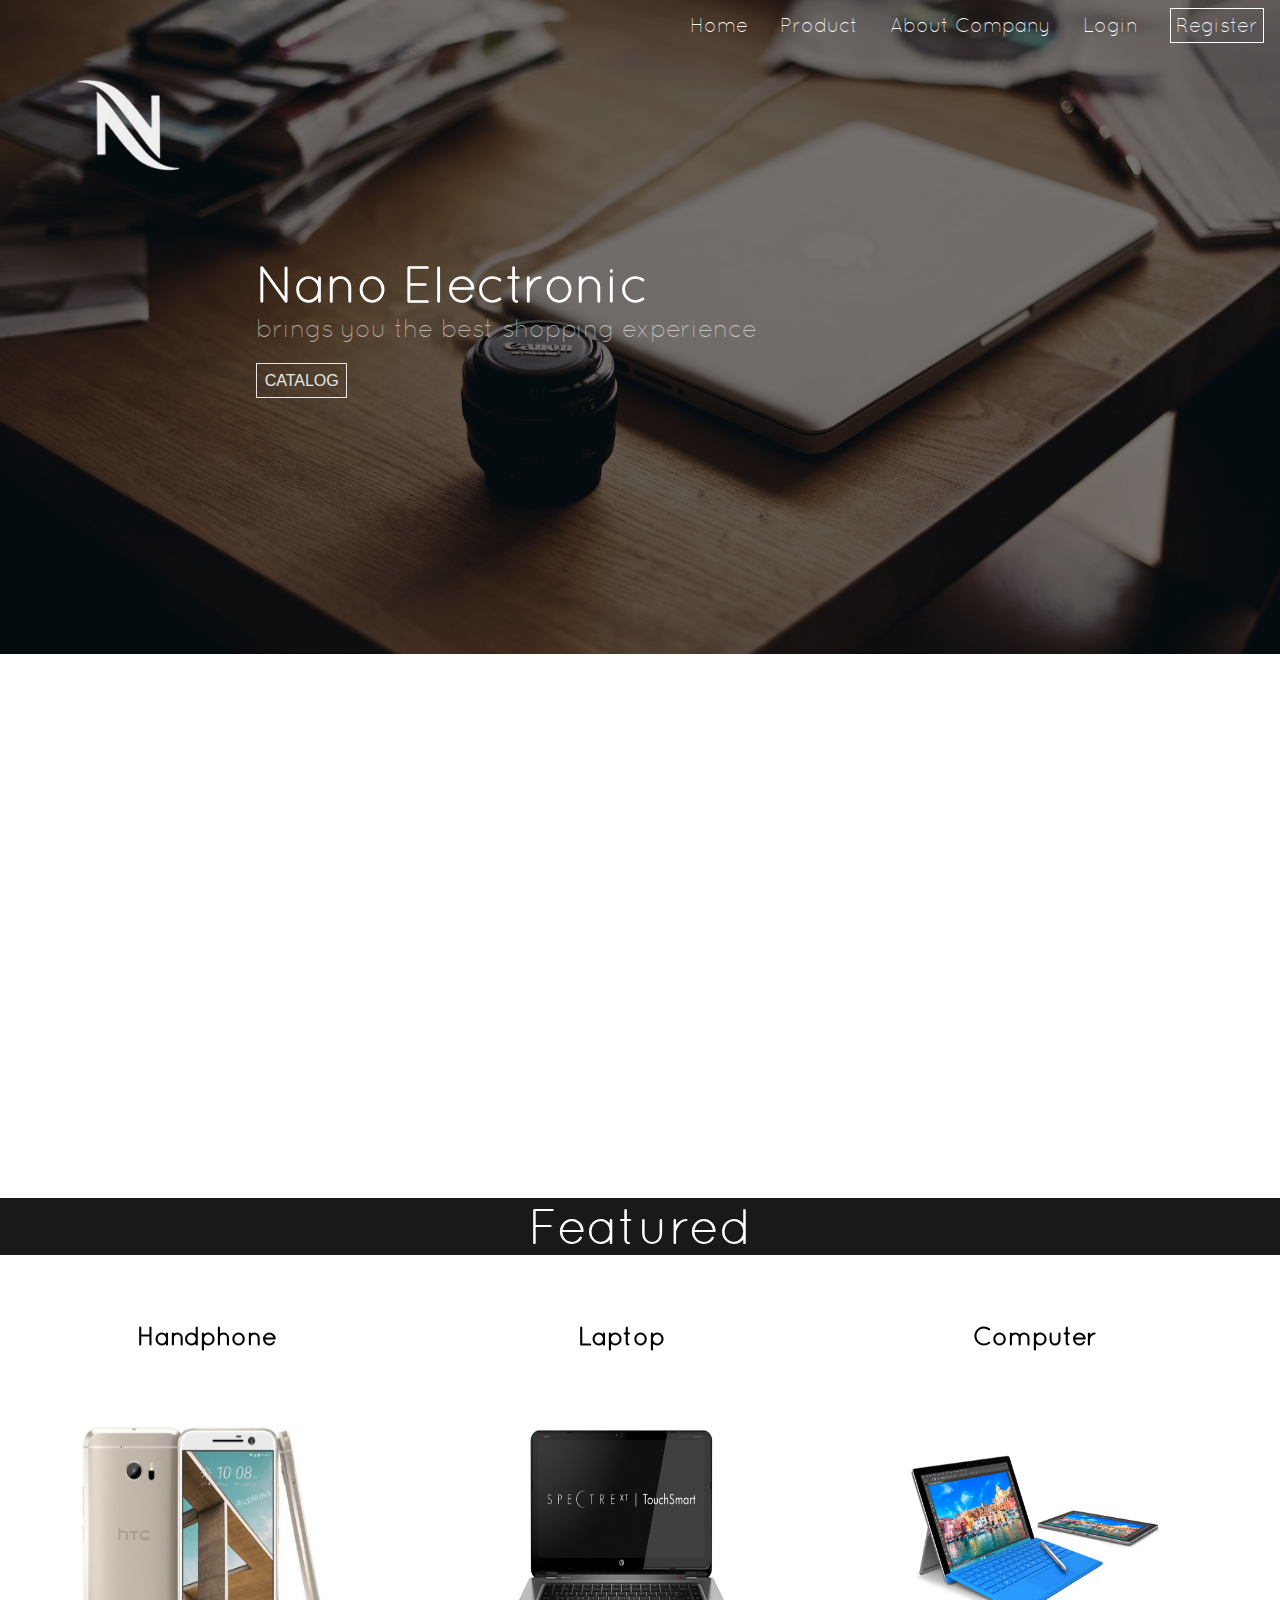
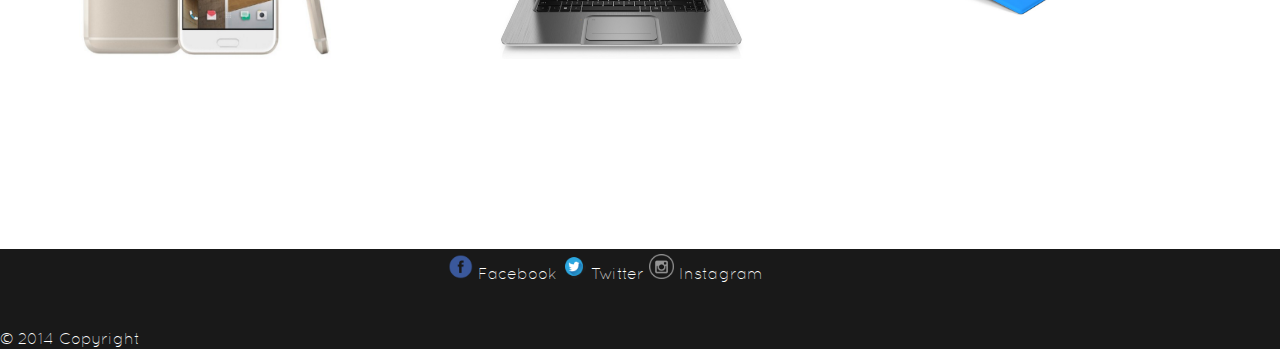
<file: HCI/index.html>
<!DOCTYPE html>

<html>
<head>
	<title>Nano Electronic</title>
	<meta name="viewport" content="width=device-width, initial-scale=1.0">

	<script src="script/jquery.js"></script>
	<link rel="stylesheet" href="font/quicksand/fonts-quicksand.css">
	<link rel="stylesheet" href="style/style.css">
	<link rel="stylesheet" href="style/header-footer.css">
	<link rel="stylesheet" href="style/content.css">
	<link rel="stylesheet" href="style/imgslider.css">
	<link rel="stylesheet" href="style/back-Top.css">
</head>
<body>

	
	<header>
		<nav>	
			<ul>
				<li><a href="index.html">Home</a></li>
				<li>
					<span>Product</span>
					<div class="dropdown-content">
						<a href="product_tablet.html">Computer</a>
						<a href="product_laptop.html">Laptop</a>
						<a href="product_handphone.html">Smartphone</a>
					</div>
				</li>
				<li><a href="about_company.html">About Company</a></li>
				<li><a href="login.html">Login</a></li>
				<li><a href="register.html"><span>Register</span></a></li>
			</ul>
		</nav>
		<div id="header-desc">
			<a href="index.html"><div id="logo"></div></a>
			<div id="title">Nano Electronic</div>
			<div id="motto">brings you the best shopping experience</div>
			<button id="catalog">CATALOG</button>
		</div>
	</header>

	<div id="container">
		<section>
			<div class="img-slider">
				<div class="items" style="background-image:url('img/hp.jpg')">
				</div>
				<div class="items" style="background-image:url('img/htc.jpg')">
				</div>
				<div class="items" style="background-image:url('img/surface.jpg')">
				</div>
				<div class="items" style="background-image:url('img/macbook.jpg'); background-position: center;">
				</div>
			</div>
			
			<div name="feature" id="feature">Featured</div>
			
			<div id="product-list">
				<a href="product_handphone.html">
					<div class="box-list">
						<div class="title">Handphone</div>
						<div class="image-holder">
							<img src="img/htc-thumb.jpg">
						</div>
						<div class="description">
							<a href="">Explore</a>
						</div>
					</div>
				</a>
				<a href="product_laptop.html">
					<div class="box-list">
						<div class="title">Laptop</div>
						<div class="image-holder">
							<img src="img/hp-icon.jpg" alt="">
						</div>
						<div class="description">
							Explore
						</div>
					</div>
				</a>
				<a href="product_tablet.html">
					<div class="box-list">
						<div class="title">Computer</div>
						<div class="image-holder">
							<img src="img/surface-thumb.jpg" alt="">
						</div>
						<div class="description">
							Explore
						</div>
					</div>
				</a>
			</div>

		</section>
		<footer>
			<div class="social-media-container">
				<img src="img/social media/facebook.png" alt="">
				<a href="">Facebook</a>
				<img src="img/social media/twitter.png" alt="">
				<a href="">Twitter</a>
				<img src="img/social media/instagram.png" alt="">
				<a href="">Instagram</a>
			</div>

			<div id="footer-copyright">
				© 2014 Copyright
			</div>
		</footer>
	</div>
	<a href="#" class="back-to-top">
		back to top
	</a>
</div>
<script src="script/imgslider.js"></script>
<script src="script/back-Top.js"></script>
<script>
	$("#catalog").click(function() {
		$('html, body').animate({
			scrollTop: $("#feature").offset().top
		}, 1000);
	});
</script>
</body>	
</html>
</file>
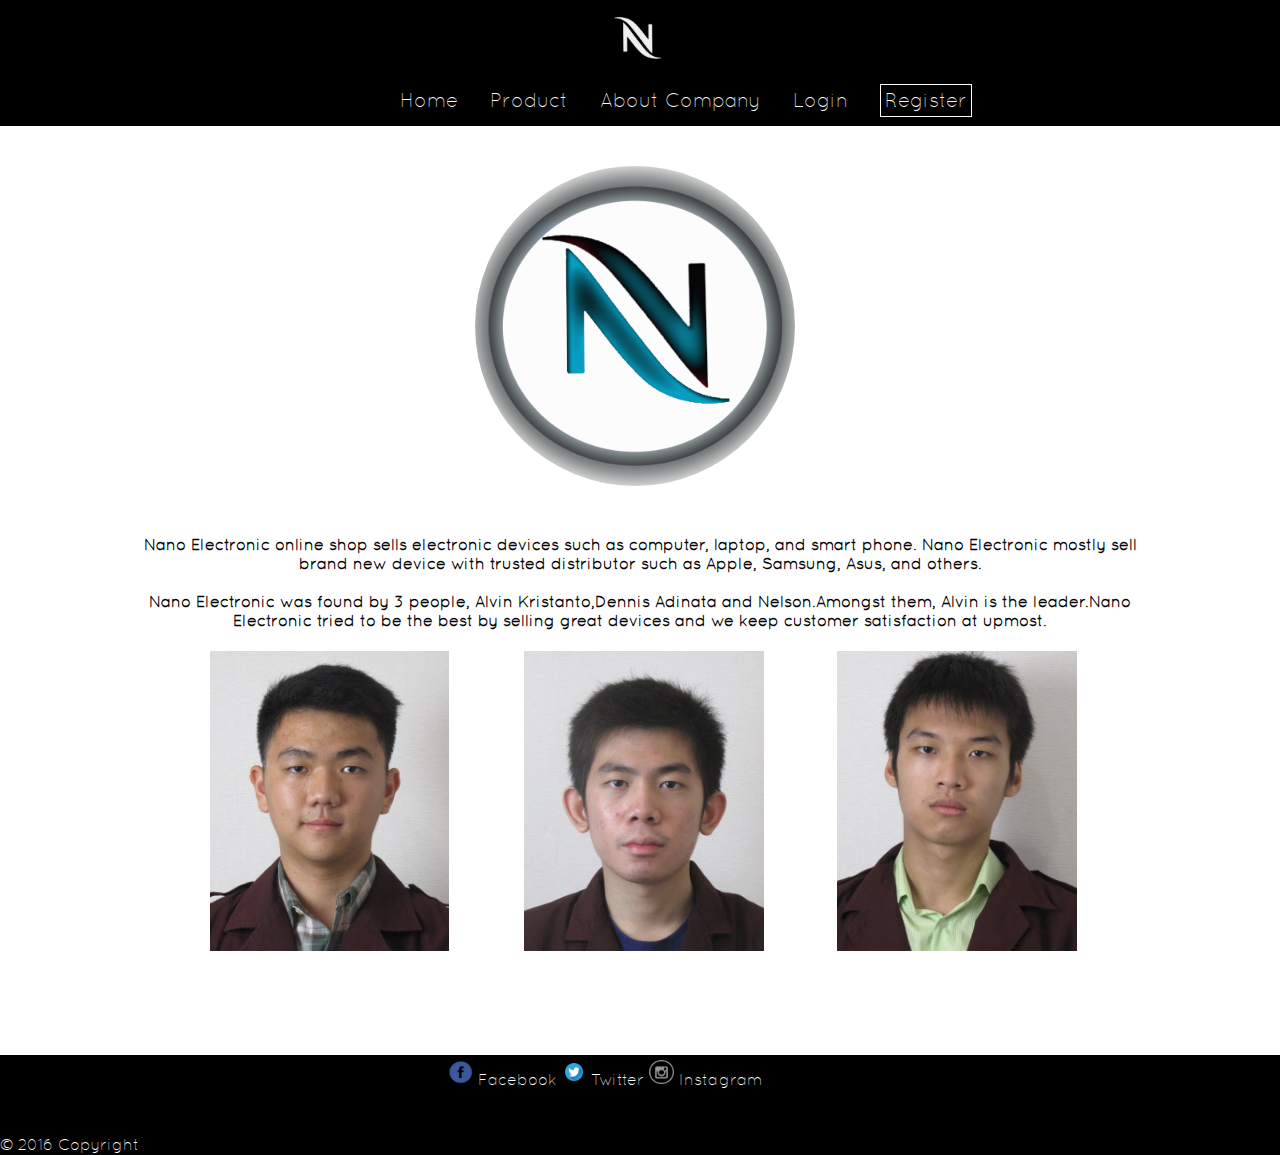
<file: HCI/about_company.html>
<!DOCTYPE html>

<html>
<head>
	<title>Nano Electronic</title>
	<meta name="viewport" content="width=device-width, initial-scale=1.0">

	<script src="script/jquery.js"></script>
	<link rel="stylesheet" href="font/quicksand/fonts-quicksand.css">
	<link rel="stylesheet" href="style/style.css">
	<link rel="stylesheet" href="style/content.css">
	
	<link rel="stylesheet" href="style/back-Top.css">
	<link rel="stylesheet" href="style/mini-header-footer.css">
</head>
<body>

	
	<header>
		<a href="index.html"><img src="img/Logo/NanoLogo.png" alt=""></a>
		<nav>	
			<ul>
				<li><a href="index.html">Home</a></li>
				<li>
					<span>Product</span>
					<div class="dropdown-content">
						<a href="product_tablet.html">Computer</a>
						<a href="product_laptop.html">Laptop</a>
						<a href="product_handphone.html">Smartphone</a>
					</div>
				</li>
				<li><a href="about_company.html">About Company</a></li>
				<li><a href="login.html">Login</a></li>
				<li><a href="register.html"><span>Register</span></a></li>
			</ul>
		</nav>
	</header>

	<div id="container_product2">
		<div id="logo"><img src="img/NanoLogo2.png"></div>
		<div id="aboutus_article">
			<strong>
				Nano Electronic online shop sells electronic devices such as computer, laptop, and smart phone. Nano Electronic mostly sell brand new device with trusted distributor such as Apple, Samsung, Asus, and others.
				<br><br>
				Nano Electronic was found by 3 people, Alvin Kristanto,Dennis Adinata and Nelson.Amongst them, Alvin is the leader.Nano Electronic tried to be the best by selling great devices and we keep customer satisfaction at upmost. 
			</strong>
			
		</div>
		<div id="image-founder">
			<div class="person-image"><img src="img/Alvin.jpg"></div>
			<div class="person-image"><img src="img/Dennis.jpg"></div>
			<div class="person-image"><img src="img/Nelson.jpg"></div>
		</div>

	</div>


	<footer>
		<div class="social-media-container">
			<img src="img/social media/facebook.png" alt="">
			<a href="">Facebook</a>
			<img src="img/social media/twitter.png" alt="">
			<a href="">Twitter</a>
			<img src="img/social media/instagram.png" alt="">
			<a href="">Instagram</a>
		</div>

		<div id="footer-copyright">
			© 2016 Copyright
		</div>
	</footer>
</div>


<script src="script/imgslider.js"></script>
<script src="script/back-Top.js"></script>
<a href="#" class="back-to-top">
	back to top
</a>
</body>
</html>
</file>
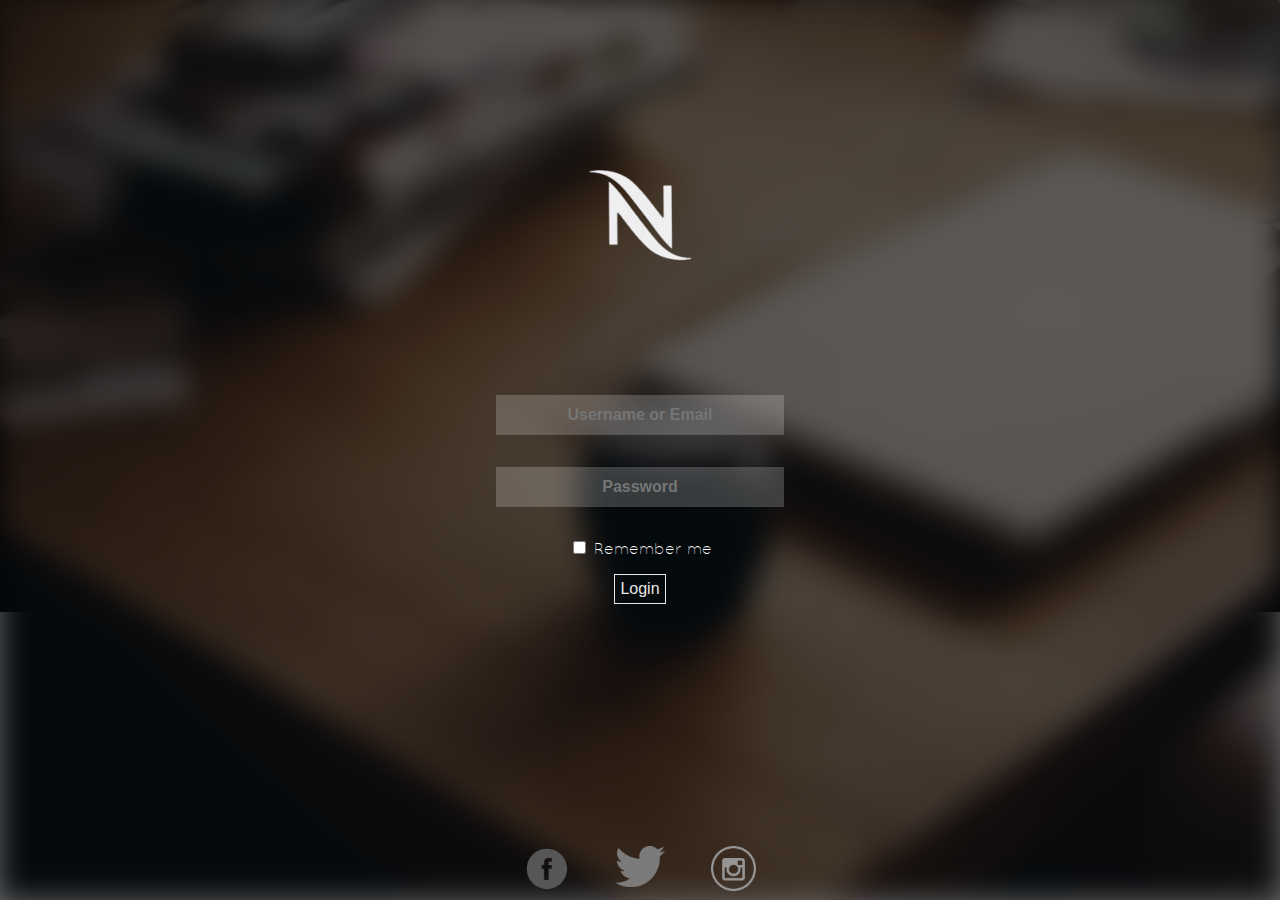
<file: HCI/login.html>
<!DOCTYPE html>

<html>
<head>
	<title>Nano Electronic</title>
	<meta name="viewport" content="width=device-width, initial-scale=1.0">

	<script src="script/jquery.js"></script>
	<link rel="stylesheet" href="font/quicksand/fonts-quicksand.css">
	<link rel="stylesheet" href="style/style.css">
	<link rel="stylesheet" href="style/content.css">
	
	<link rel="stylesheet" href="style/back-Top.css">
	<link rel="stylesheet" href="style/header-footer.css">
</head>
<body>

	
	<header id="login">
		
		<div id="header-login">
			<a href="index.html"><div id="logo" style="left: 40%; top: 10%;"></div></a>
			<div id="background-blur">
			</div>
			<div id="background-dark"></div>
			<form method="post" action="index.html">
				<p><input type="text" name="login" value="" placeholder="Username or Email"></p>
				<p><input type="password" name="password" value="" placeholder="Password"></p>
				<p class="remember_me">
					<label>
						<input type="checkbox" name="remember_me" id="remember_me">
						Remember me
					</label>
				</p>
				<p class="submit"><input type="submit" name="commit" value="Login"></p>
			</form>
		</div>
		<div id="social-media">
			<a href=""><div id="facebook"><img src="img/social media/facebook.png" alt=""></div></a>
			<a href=""><div id="twitter"><img src="img/social media/twitter-white.png" alt=""></div></a>
			<a href=""><div id="instagram"><img src="img/social media/instagram.png" alt=""></div></a>

		</div>
	</header>

</body>
</html>
</file>
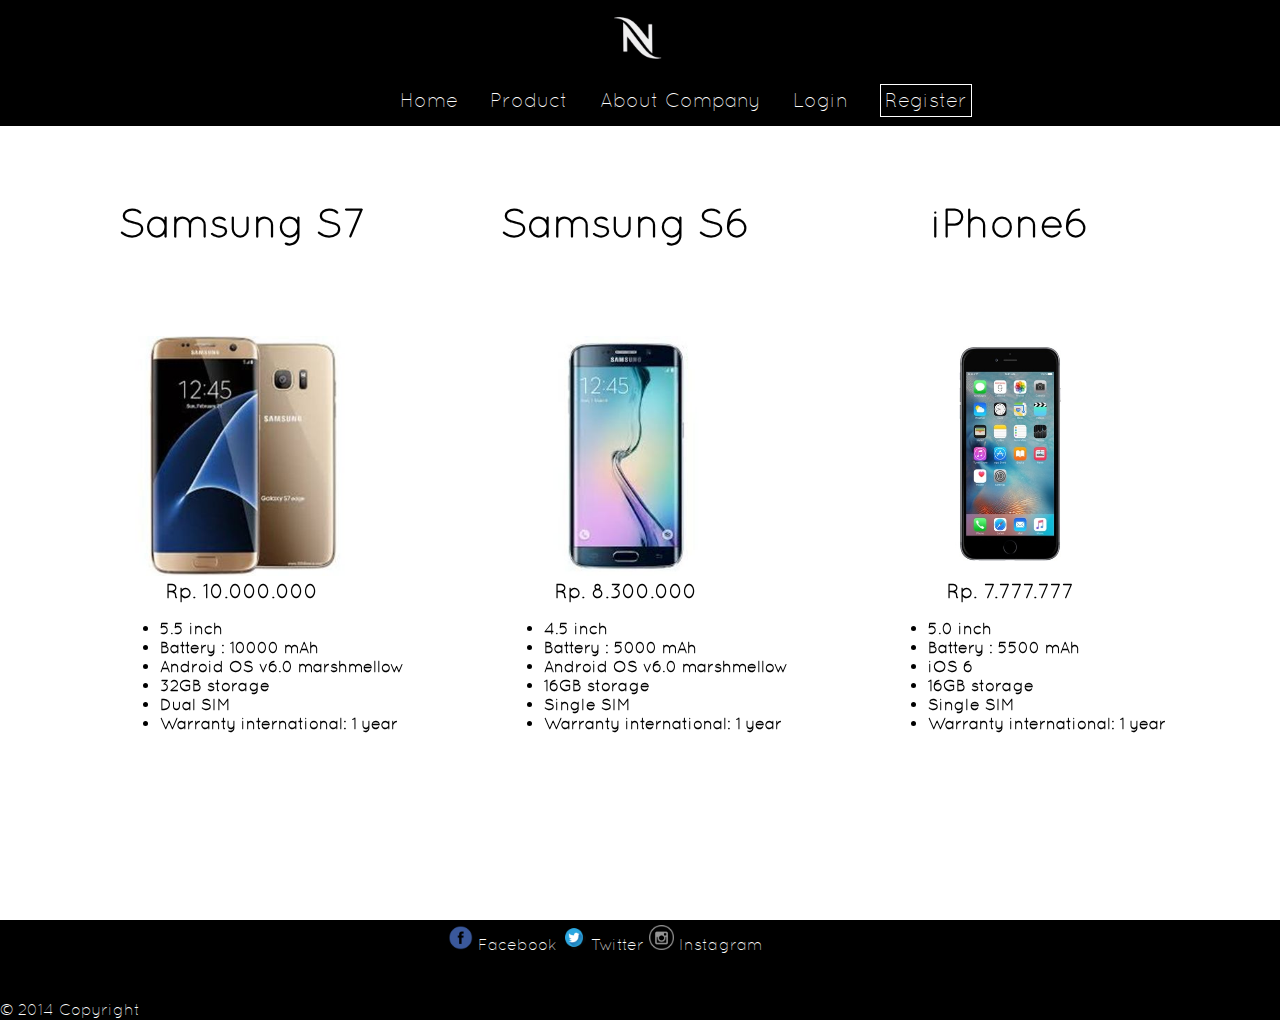
<file: HCI/product_handphone.html>
<!DOCTYPE html>

<html>
<head>
	<title>Nano Electronic</title>
	<meta name="viewport" content="width=device-width, initial-scale=1.0">

	<script src="script/jquery.js"></script>
	<link rel="stylesheet" href="font/quicksand/fonts-quicksand.css">
	<link rel="stylesheet" href="style/style.css">
	<link rel="stylesheet" href="style/content.css">
	
	<link rel="stylesheet" href="style/back-Top.css">
	<link rel="stylesheet" href="style/mini-header-footer.css">
</head>
<body>

	
	<header>
		<a href="index.html"><img src="img/Logo/NanoLogo.png" alt=""></a>
		<nav>	
			<ul>
				<li><a href="index.html">Home</a></li>
				<li>
					<span>Product</span>
					<div class="dropdown-content">
						<a href="product_tablet.html">Computer</a>
						<a href="product_laptop.html">Laptop</a>
						<a href="product_handphone.html">Smartphone</a>
					</div>
				</li>
				<li><a href="about_company.html">About Company</a></li>
				<li><a href="login.html">Login</a></li>
				<li><a href="register.html"><span>Register</span></a></li>
			</ul>
		</nav>
	</header>

	<div id="container_product">
		<div id="product_list">
			<div class="box-list big">
				<div class="product_title"><h1>Samsung S7</h1></div>
				<div class="image-holder">
					<div class="inner">
						<img src="img/SamsungS7.jpg">
					</div>
					

				</div>
				<div class="product_price">
					<strong>Rp. 10.000.000</strong>
				</div>
				<div class="product_description">
					<ul>
						<li><strong>5.5 inch</strong></li>
						<li><strong>Battery : 10000 mAh</strong></li>
						<li><strong>Android OS v6.0 marshmellow</strong></li>
						<li><strong>32GB storage</strong></li>
						<li><strong>Dual SIM</strong></li>
						<li><strong>Warranty international: 1 year</strong></li>
					</ul>
				</div>

			</div>

			<div class="box-list big">
				<div class="product_title"><h1>Samsung S6</h1></div>
				<div class="image-holder">
					<div class="inner">
						<img src="img/SamsungS6.jpg">
					</div>
					

				</div>
				<div class="product_price">
					<strong>Rp. 8.300.000</strong>
				</div>
				<div class="product_description">
					<ul>
						<li><strong>4.5 inch</strong></li>
						<li><strong>Battery : 5000 mAh</strong></li>
						<li><strong>Android OS v6.0 marshmellow</strong></li>
						<li><strong>16GB storage</strong></li>
						<li><strong>Single SIM</strong></li>
						<li><strong>Warranty international: 1 year</strong></li>
					</ul>
				</div>

			</div>

			<div class="box-list big">
				<div class="product_title"><h1>iPhone6</h1></div>
				<div class="image-holder">
					<div class="inner">
						<img src="img/Iphone6.jpg" style="transform: scale(.7,.9);">
					</div>
					

				</div>
				<div class="product_price">
					<strong>Rp. 7.777.777</strong>
				</div>
				<div class="product_description">
					<ul>
						<li><strong>5.0 inch</strong></li>
						<li><strong>Battery : 5500 mAh</strong></li>
						<li><strong>iOS 6</strong></li>
						<li><strong>16GB storage</strong></li>
						<li><strong>Single SIM</strong></li>
						<li><strong>Warranty international: 1 year</strong></li>
					</ul>
				</div>

			</div>
		</div>

	</div>


	<footer>
		<div class="social-media-container">
			<img src="img/social media/facebook.png" alt="">
			<a href="">Facebook</a>
			<img src="img/social media/twitter.png" alt="">
			<a href="">Twitter</a>
			<img src="img/social media/instagram.png" alt="">
			<a href="">Instagram</a>
		</div>

		<div id="footer-copyright">
			© 2014 Copyright
		</div>
	</footer>
</div>


<script src="script/imgslider.js"></script>
<script src="script/back-Top.js"></script>
<a href="#" class="back-to-top">
	back to top
</a>
</body>
</html>
</file>
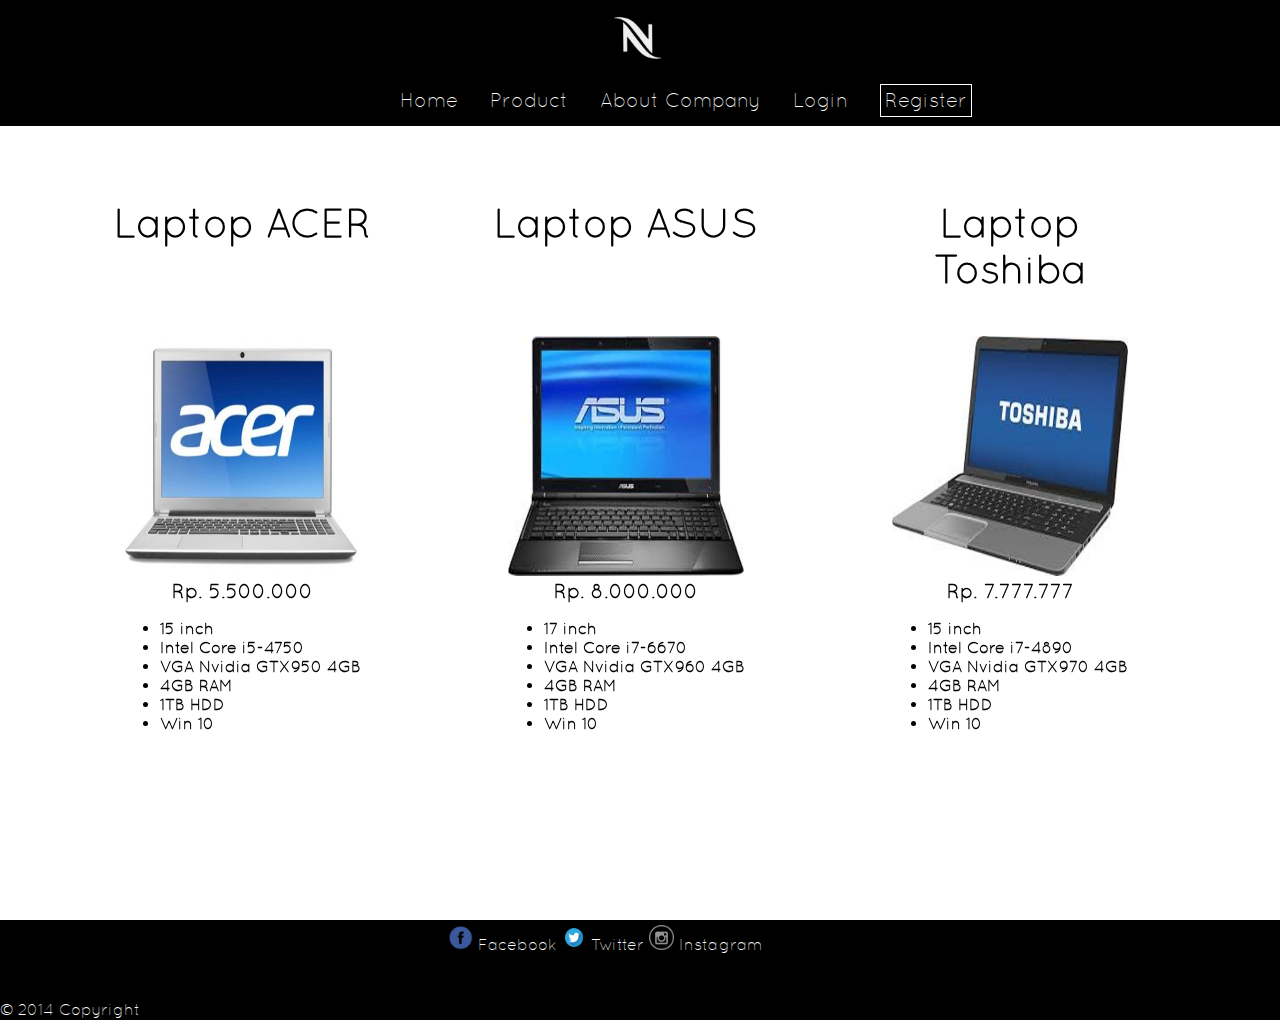
<file: HCI/product_laptop.html>
<!DOCTYPE html>

<html>
<head>
	<title>Nano Electronic</title>
	<meta name="viewport" content="width=device-width, initial-scale=1.0">

	<script src="script/jquery.js"></script>
	<link rel="stylesheet" href="font/quicksand/fonts-quicksand.css">
	<link rel="stylesheet" href="style/style.css">
	<link rel="stylesheet" href="style/content.css">
	
	<link rel="stylesheet" href="style/back-Top.css">
	<link rel="stylesheet" href="style/mini-header-footer.css">
</head>
<body>

	
	<header>
		<a href="index.html"><img src="img/Logo/NanoLogo.png" alt=""></a>
		<nav>	
			<ul>
				<li><a href="index.html">Home</a></li>
				<li>
					<span>Product</span>
					<div class="dropdown-content">
						<a href="product_tablet.html">Computer</a>
						<a href="product_laptop.html">Laptop</a>
						<a href="product_handphone.html">Smartphone</a>
					</div>
				</li>
				<li><a href="about_company.html">About Company</a></li>
				<li><a href="login.html">Login</a></li>
				<li><a href="register.html"><span>Register</span></a></li>
			</ul>
		</nav>
	</header>

	<div id="container_product">
		<div id="product_list">
			<div class="box-list big">
				<div class="product_title"><h1>Laptop ACER</h1></div>
				<div class="image-holder">
					<div class="inner">
						<img src="img/LaptopAcer.jpg">
					</div>
					

				</div>
				<div class="product_price">
					<strong>Rp. 5.500.000</strong>
				</div>
				<div class="product_description">
					<ul>
						<li><strong>15 inch</strong></li>
						<li><strong>Intel Core i5-4750</strong></li>
						<li><strong>VGA Nvidia GTX950 4GB</strong></li>
						<li><strong>4GB RAM</strong></li>
						<li><strong>1TB HDD</strong></li>
						<li><strong>Win 10</strong></li>
					</ul>
				</div>

			</div>

			<div class="box-list big">
				<div class="product_title"><h1>Laptop ASUS</h1></div>
				<div class="image-holder">
					<div class="inner">
						<img src="img/LaptopASUS.jpg">
					</div>
					

				</div>
				<div class="product_price">
					<strong>Rp. 8.000.000</strong>
				</div>
				<div class="product_description">
					<ul>
						<li><strong>17 inch</strong></li>
						<li><strong>Intel Core i7-6670</strong></li>
						<li><strong>VGA Nvidia GTX960 4GB</strong></li>
						<li><strong>4GB RAM</strong></li>
						<li><strong>1TB HDD</strong></li>
						<li><strong>Win 10</strong></li>
					</ul>
				</div>

			</div>

			<div class="box-list big">
				<div class="product_title"><h1>Laptop Toshiba</h1></div>
				<div class="image-holder">
					<div class="inner">
						<img src="img/LaptopToshiba.jpg" >
					</div>
					

				</div>
				<div class="product_price">
					<strong>Rp. 7.777.777</strong>
				</div>
				<div class="product_description">
					<ul>
						<li><strong>15 inch</strong></li>
						<li><strong>Intel Core i7-4890</strong></li>
						<li><strong>VGA Nvidia GTX970 4GB</strong></li>
						<li><strong>4GB RAM</strong></li>
						<li><strong>1TB HDD</strong></li>
						<li><strong>Win 10</strong></li>
					</ul>
				</div>

			</div>
		</div>

	</div>


	<footer>
		<div class="social-media-container">
			<img src="img/social media/facebook.png" alt="">
			<a href="">Facebook</a>
			<img src="img/social media/twitter.png" alt="">
			<a href="">Twitter</a>
			<img src="img/social media/instagram.png" alt="">
			<a href="">Instagram</a>
		</div>

		<div id="footer-copyright">
			© 2014 Copyright
		</div>
	</footer>
</div>


<script src="script/imgslider.js"></script>
<script src="script/back-Top.js"></script>
<a href="#" class="back-to-top">
	back to top
</a>
</body>
</html>
</file>
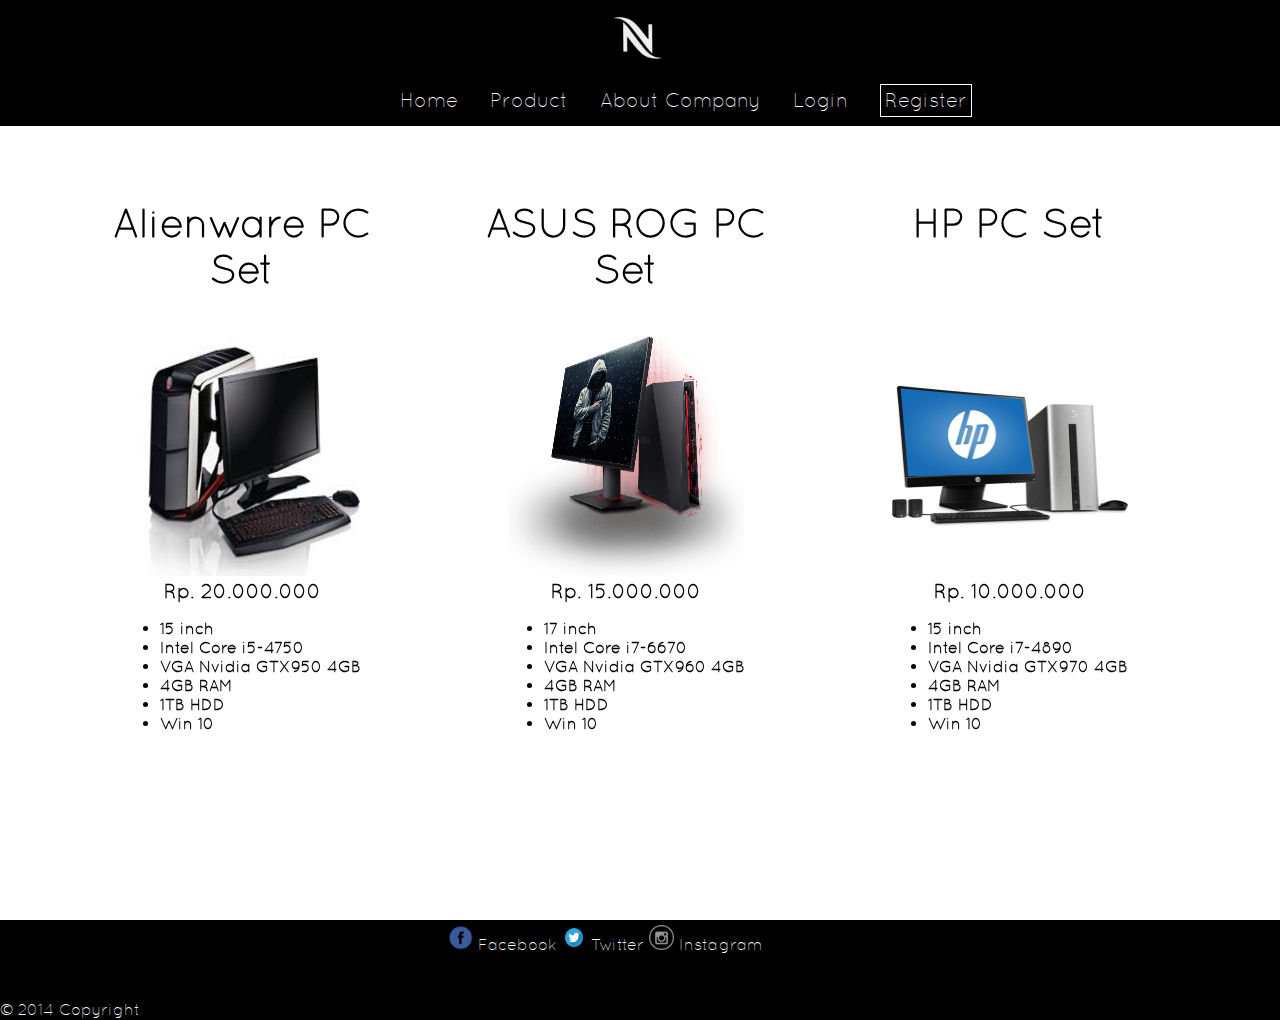
<file: HCI/product_tablet.html>
<!DOCTYPE html>

<html>
<head>
	<title>Nano Electronic</title>
	<meta name="viewport" content="width=device-width, initial-scale=1.0">

	<script src="script/jquery.js"></script>
	<link rel="stylesheet" href="font/quicksand/fonts-quicksand.css">
	<link rel="stylesheet" href="style/style.css">
	<link rel="stylesheet" href="style/content.css">
	
	<link rel="stylesheet" href="style/back-Top.css">
	<link rel="stylesheet" href="style/mini-header-footer.css">
</head>
<body>

	
	<header>
		<a href="index.html"><img src="img/Logo/NanoLogo.png" alt=""></a>
		<nav>	
			<ul>
				<li><a href="index.html">Home</a></li>
				<li>
					<span>Product</span>
					<div class="dropdown-content">
						<a href="product_tablet.html">Computer</a>
						<a href="product_laptop.html">Laptop</a>
						<a href="product_handphone.html">Smartphone</a>
					</div>
				</li>
				<li><a href="about_company.html">About Company</a></li>
				<li><a href="login.html">Login</a></li>
				<li><a href="register.html"><span>Register</span></a></li>
			</ul>
		</nav>
	</header>

	<div id="container_product">
		<div id="product_list">
			<div class="box-list big">
				<div class="product_title"><h1>Alienware PC Set</h1></div>
				<div class="image-holder">
					<div class="inner">
						<img src="img/Komputer1.jpg">
					</div>
					

				</div>
				<div class="product_price">
					<strong>Rp. 20.000.000</strong>
				</div>
				<div class="product_description">
					<ul>
						<li><strong>15 inch</strong></li>
						<li><strong>Intel Core i5-4750</strong></li>
						<li><strong>VGA Nvidia GTX950 4GB</strong></li>
						<li><strong>4GB RAM</strong></li>
						<li><strong>1TB HDD</strong></li>
						<li><strong>Win 10</strong></li>
					</ul>
				</div>

			</div>

			<div class="box-list big">
				<div class="product_title"><h1>ASUS ROG PC Set</h1></div>
				<div class="image-holder">
					<div class="inner">
						<img src="img/Komputer2.png">
					</div>
					

				</div>
				<div class="product_price">
					<strong>Rp. 15.000.000</strong>
				</div>
				<div class="product_description">
					<ul>
						<li><strong>17 inch</strong></li>
						<li><strong>Intel Core i7-6670</strong></li>
						<li><strong>VGA Nvidia GTX960 4GB</strong></li>
						<li><strong>4GB RAM</strong></li>
						<li><strong>1TB HDD</strong></li>
						<li><strong>Win 10</strong></li>
					</ul>
				</div>

			</div>

			<div class="box-list big">
				<div class="product_title"><h1>HP PC Set</h1></div>
				<div class="image-holder">
					<div class="inner">
						<img src="img/Komputer3.jpg">
					</div>
					

				</div>
				<div class="product_price">
					<strong>Rp. 10.000.000</strong>
				</div>
				<div class="product_description">
					<ul>
						<li><strong>15 inch</strong></li>
						<li><strong>Intel Core i7-4890</strong></li>
						<li><strong>VGA Nvidia GTX970 4GB</strong></li>
						<li><strong>4GB RAM</strong></li>
						<li><strong>1TB HDD</strong></li>
						<li><strong>Win 10</strong></li>
					</ul>
				</div>

			</div>
		</div>

	</div>


	<footer>
		<div class="social-media-container">
			<img src="img/social media/facebook.png" alt="">
			<a href="">Facebook</a>
			<img src="img/social media/twitter.png" alt="">
			<a href="">Twitter</a>
			<img src="img/social media/instagram.png" alt="">
			<a href="">Instagram</a>
		</div>

		<div id="footer-copyright">
			© 2014 Copyright
		</div>
	</footer>
</div>


<script src="script/imgslider.js"></script>
<script src="script/back-Top.js"></script>
<a href="#" class="back-to-top">
	back to top
</a>
</body>
</html>
</file>
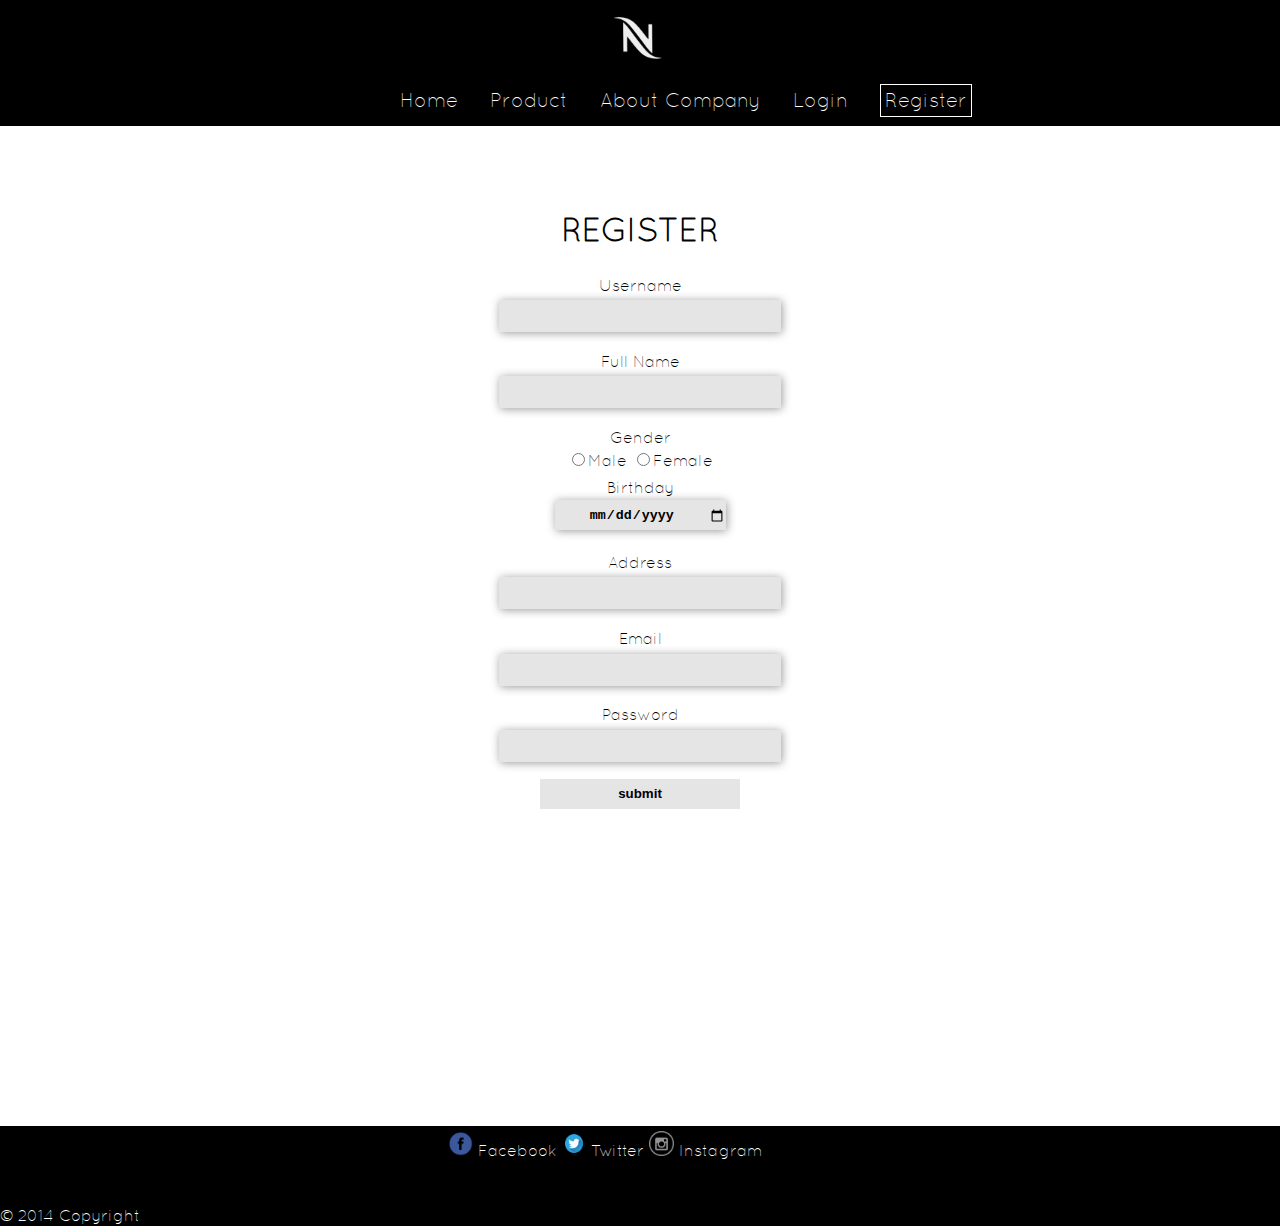
<file: HCI/register.html>
<!DOCTYPE html>
<html>
<head>
	<title>Nano Electronic</title>
	<meta name="viewport" content="width=device-width, initial-scale=1.0">

	<script src="script/jquery.js"></script>
	<link rel="stylesheet" href="font/quicksand/fonts-quicksand.css">
	<link rel="stylesheet" href="style/style.css">
	<link rel="stylesheet" href="style/content.css">
	<link rel="stylesheet" href="style/form.css">
	<link rel="stylesheet" href="style/back-Top.css">
	<link rel="stylesheet" href="style/mini-header-footer.css">
</head>
<body>

	<header>
		<img src="img/Logo/NanoLogo.png" alt="">
		<nav>	
			<ul>
				<li><a href="index.html">Home</a></li>
				<li>
					<a href="">Product</a>
					<div class="dropdown-content">
						<a href="product_tablet.html">Computer</a>
						<a href="product_laptop">Laptop</a>
						<a href="product_handphone">Smartphone</a>
					</div>
				</li>
				<li><a href="about_company.html">About Company</a></li>
				<li><a href="login.html">Login</a></li>
				<li><a href="register.html"><span>Register</span></a></li>
			</ul>
		</nav>
	</header>

	<div id="container">
		<h1>REGISTER</h1>
		<form name ="input-form" onsubmit ="return formValidation()" method= "POST">
			<div class = "input-row">
				<div class= "label">Username</div>
				<div class = "field">
					<input type = "text" name="txtusername" id="txtusername">
				</div>
			</div>
			<div class = "input-row"> 
				<div class= 'label'>Full Name</div>
				<div class= 'field'>
					<input type="text" name = "txtnama" id ="txtnama">
				</div>
			</div>
			<div class ="input-row">
				<div class= "label">Gender</div>
				<div class = "input">
					<input type="radio" name="gender" value="Male">Male
					<input type="radio" name="gender" value="Female">Female
				</div>
			</div>
			<div class ="input-row">
				<div class = "label">Birthday
					<div class="field bday">
						<input style="width: 170px;" value="" type="date" name="bday" min="1979-12-31">
					</div>
				</div>
			</div>
			<div class ="input-row">
				<div class ="label">Address</div>
				<div class ="field">
					<input type ="textarea" name ="txtalamat" id ="txtalamat">
				</div>
			</div>


			<div class = "input-row"> 
				<div class= 'label'>Email</div>
				<div class= 'field'>
					<input type="text" name ="txtemail" id = "txtemail" >
				</div>
			</div>
			<div class = "input-row"> 
				<div class= 'label'>Password</div>
				<div class= 'field'>
					<input type="password" name ="txtpassword" id ="txtpassword">
				</div>
			</div>
			<div class="input-row">
				<div class = "input">
					<input type ="submit" value="submit">
				</div>
			</div>
			<div id="message"></div>

		</form>
	</div>
	<footer>
		<div class="social-media-container">
			<img src="img/social media/facebook.png" alt="">
			<a href="">Facebook</a>
			<img src="img/social media/twitter.png" alt="">
			<a href="">Twitter</a>
			<img src="img/social media/instagram.png" alt="">
			<a href="">Instagram</a>
		</div>

		<div id="footer-copyright">
			© 2014 Copyright
		</div>
	</footer>


	<script type="text/javascript">

		function formValidation(){
			/*var ... = document.forms["name di tag form"]["name di tag input text"].value*/
			
			var username = document.forms["input-form"]["txtusername"].value;

			var nama = document.forms["input-form"]["txtnama"].value;	

			var gender = document.forms["input-form"]["gender"].value;
			var birthday = document.forms["input-form"]["bday"].value;
			var address = document.forms["input-form"]["txtalamat"].value;
			var email = document.forms["input-form"]["txtemail"].value;
			var password = document.forms["input-form"]["txtpassword"].value;
			var msg = document.getElementById("message");
			

			if(username == ""){
				msg.innerHTML ="username must be filled !";
				return false;
			}
			else if (nama == ""){
				msg.innerHTML="name must be filled !";
				return false;
			}
			else if(gender == ""){
				msg.innerHTML="gender must be filled";
				return false;
			}
			else if(birthday == ""){
				msg.innerHTML="birthday must be filled";
				return false;
			}
			else if(address == ""){
				msg.innerHTML="address must be filled !";
				return false;
			}
			else if (email == ""){
				msg.innerHTML="email must be filled !";
				return false;
			}
			else if(email.indexOf("@") ==-1 || email.indexOf(".") ==-1){
				msg.innerHTML="email hrs mengandung @ dan .";
				return false;
			}
			else if(email.indexOf("@.")==-1 || email.indexOf(".@")==-1){
				msg.innerHTML="@ dan . atau . dan @ tidak boleh bersebalahan";
				return false;
			}
				// else if (email.indexOf("@.") > -1 || email.indexOf(".@") > -1){
				// 	alert("@ dan . gk bole sebelahan");
				// 	return false;

				// }
				// else if (email.indexOf("@") < 0 || email.indexOf(".")< 0){
				// 	return false;
				// }
				else if(password == ""){
					alert("password must be filled !");
					return false;
				}
			}
			function cekEmail(email){
				alert("asd");
				//if(email.startsWith("@") || email.startsWith(".")){
				//	alert("email gk bisa diawali @ & .");
				//	return false;
				//}
				
				//else if (email.endsWith("@")||email.endsWith(".")){
				//	alert("email gk bole diakhiri @ & .");
				//	return false;
				//}
				
			//	if (email.indexOf("@.") > -1 || email.indexOf(".@") > -1){
			//		alert("@ dan . gk bole sebelahan");
			//		return false;
			//
			//	}
			//	else if (email.indexOf("@") < 0 || email.indexOf(".")< 0){
			//		return false;
			//	}
			//	else {

			//		return true;
			//	}
		}

		

		
	</script>

</body>
</html>
</file>
<file: HCI/font/quicksand/fonts-quicksand.css>
/* Generated by Font Squirrel (https://www.fontsquirrel.com) on May 27, 2016 */



@font-face {
    font-family: 'quicksandlight';
    src: url('quicksand-light-webfont.woff') format('woff'),
         url('quicksand-light-webfont.ttf') format('truetype');
    font-weight: normal;
    font-style: normal;

}




@font-face {
    font-family: 'quicksandlight_italic';
    src: url('quicksand-lightitalic-webfont.woff') format('woff'),
         url('quicksand-lightitalic-webfont.ttf') format('truetype');
    font-weight: normal;
    font-style: normal;

}




@font-face {
    font-family: 'quicksandregular';
    src: url('quicksand-regular-webfont.woff') format('woff'),
         url('quicksand-regular-webfont.ttf') format('truetype');
    font-weight: normal;
    font-style: normal;

}
</file>
<file: HCI/style/style.css>
body {
	margin: 0;
	font-family: 'quicksandlight', 'quicksandlight_italic';
}

main {
	flex: 1 0 auto;
}

a {
	text-decoration: none;
}

#container {
	max-width: 100%;
	margin: 0 auto;
	display: flex;
	min-height: 100vh;
	flex-direction: column;
}

@media screen and (max-width: 500px) {
	body {
		max-width: 500px;
	}
}
</file>
<file: HCI/style/header-footer.css>
header {
	background-image: url('../img/header-bg.jpg');
	height: 100%;
	width: 100%;
	background-size: cover;
}

header #header-desc {
	position: static;
	width: 60%;
	height: 23%;
	padding: 20%;
	background-color: rgba(0,0,0,0.5);
}

header #header-desc #title {
	font-size: 50px;
	color: white;
	font-weight: 600;
}

#logo {
	position: absolute;
	background-image: url("../img/Logo/NanoLogo.png");
	background-repeat: no-repeat;
	background-size: cover;
	height: 30%;
	width: 20%;
	transform: scale(.6,.6);
	top: 0%;
	left: 0%;
	z-index: 100;
}

header #header-desc #motto {
	font-size: 25px; 
	color: white;
	opacity: 0.6;
}

header #header-desc button {
	background-color: rgba(0,0,0,0);
	color: #e7e7e7;
	text-align: center;
	text-decoration: none;
	display: inline-block;
	font-size: 16px;
	padding: 1%;
	left:32%;
	margin-top: 20px;
	border: 1px solid #e7e7e7;

	-webkit-transition-duration: 0.4s;
	transition-duration: 0.4s;
}

#catalog:hover {
	background-color: rgba(231,231,231,.3);
}

/* LOGIN HEADER */
#header-login {
	position: static;
	width: 54%;
	padding: 23%;
	padding-bottom: 24.8%;
	background-color: rgba(0,0,0,0.5);
	border-radius: 3px;
}

#header-login form {
	position: absolute;
	left: 30%;
	top: 35%;
	text-align: center;
	padding: 5% 0;
	width: 40%;
}

#background-blur {
	position: absolute;
	text-align: center;
	top: 0;
	left: 0;
	width: 100%;
	height: 100%;
	background-image: url('../img/header-bg.jpg');
	background-position: inherit;
	background-attachment: fixed;
	background-size: cover;
	-webkit-filter: blur(15px);
	-moz-filter: blur(15px);
	-o-filter: blur(15px);
	-ms-filter: blur(15px);
	filter: blur(15px);
	z-index: 0;
}

#background-dark {
	position: absolute;
	left: 0;
	top: 0;
	text-align: center;
	width: 100%;
	height: 100%;
	background-color: rgba(0,0,0,.6);
}


input[type=text], input[type=password] { 
	width: 278px; 
	height: 30px;
	text-align: center;
	background-color: rgba(255,255,255,.2);
	color: white;
	font-weight: 600;
	border: 0;
	margin-bottom: 3%;
	margin-top: 0; 
}

label {
	color: white;
}

header input {
	background-color: rgba(0,0,0,0);
	color: #e7e7e7;
	text-align: center;
	text-decoration: none;
	display: inline-block;
	font-size: 16px;
	padding: 1%;
	left:32%;
	border: 1px solid #e7e7e7;

	-webkit-transition-duration: 0.4s;
	transition-duration: 0.4s;
}

#social-media {
	position: absolute;
	width: 100%;
	height: 5%;
	bottom: 1%;
	z-index: 200;
	text-align: center;
	padding-left: 39%;
	box-sizing: border-box;
}

#social-media #facebook {
	float: left;
	height: 100%;
	width: 10%;
	padding: 0 1%;
}

#social-media #twitter {
	float: left;
	height: 90%;
	width: 10%;
	padding: 0 1%;
}

#social-media #instagram {
	float: left;
	height: 100%;
	width: 10%;
	padding: 0 1%;
}

#social-media img {
	height: 100%;
	-webkit-filter: grayscale(100%); /* Chrome, Safari, Opera */
	filter: grayscale(100%);
}

/* LOGIN HEADER */

nav {
	display: block;
	float: right;
}

nav ul {
	list-style: none;
	margin: 0;
	padding: 0;
	overflow: hidden;
}

nav ul li {
	float: left;
	font-size: 20px;
}

nav ul li a, nav ul li > span {
	display: block;
	padding: 14px 16px;
	color: white;
	transition-duration: 0.4s;
}

nav ul li a span {
	border: 1.5px white solid;
	padding: 5px;
}

nav ul li a:hover {
	color: #C0C1C2;
}

.dropdown-content {
	display: none;
	position: absolute;
}

.dropdown-content a {
	color: white;
	padding: 12px 16px;
	text-decoration: none;
	display: block;
}

nav ul li:hover .dropdown-content{
	display: block;
}


section {
	width: 100%;	
	margin: 0 auto;
}


#content {
	padding-bottom:100px; 
}

footer {
	background-color: rgba(0,0,0,.9);
	width: 100%;
	height: 100px;
	margin-top: 20px;
}

footer #footer-copyright {
	color: white;
}

footer .social-media-container {
	width: inherit;
	height: 80%;
	padding: 5px 0 5px 35%;
	box-sizing: border-box;
}

footer .social-media-container > img {
	height: 35%;
}

footer .social-media-container > a {
	color: white;
}

@media screen and (max-width: 500px) {
	body {
		max-width: 500px;
	}

	nav {
		background-color: rgba(0,0,0,0.5);
	}

	nav ul {
		list-style: none;
		margin: 0;
		padding: 0;
		width: 100%;
	}

	nav ul li {
		display: block;
		width: 100%;
	}

	nav ul li a , nav ul li > span {
		text-align: center;
		display: block;
		padding: 10px 0 10px 16px;	
		text-decoration: none;
		border-bottom: 1px solid rgba(255,255,255,0.5);
	}

	nav ul li a span {
		border: 1.5px white solid;
	}

	.dropdown-content {
		display: none;
		position: absolute;
	}

	.dropdown-content a {
		color: white;
		padding-left: 8%;
		font-size: 15px;
		display: block;
		background-color: rgba(0,0,0,.6);
	}

	nav ul li:hover .dropdown-content{
		transition-duration: 0.4s;
	}

	header {
		height: 700px;
		width: 100%;
	}


	#logo {
		height: 40%;
		width: 40%;
		transform: scale(.4,.4);
		position: inherit;
		display: inline-block;
	}


	header #header-desc {
		width: 100%;
		height: 68.5%;
		padding: 0;
		float: right;
		text-align: center;
	}

	header #header-desc #title {
		font-size: 45px;
		color: white;
		font-weight: 600;
		margin-top: -10%;
		position: inherit;
	}

	header #header-desc #motto {
		font-size: 15px; 
		color: white;
		opacity: 0.6;
		position: inherit;
	}

	header #header-desc #catalog {
		position: inherit;
	}

	footer #footer-copyright {
		position: inherit;
		right: 0;
		bottom: 0;
		color: white;
	}

	footer .social-media-container {
		width: 100%;
		height: 80%;
		padding: 5px 0 5px 15%;
	}

	/* LOGIN HEADER */

	#header-login {
		position: relative;
		width: 100%;
		height: 100%;
		padding: 23%;
		top: 0%;
		background-color: rgba(0,0,0,0.5);
		border-radius: 3px;
		box-sizing: border-box;
	}

	element.style {
		left: 30%;
		top: 10%;
	}
	
	#header-login > a > #logo {
		position: absolute;
		transform: scale(.6,.6);
		margin-left: -11%;
		margin-top: -8%;
		z-index: 300;
	}

	#header-login form {
		position: relative;
		left: 5%;
		top: 0%;
		text-align: center;
		padding: 50% 0;
		width: 40%;
	}

	.remember_me {
		margin-left: 80%;
		height: 10%;
		width: 100%;
	}

	.submit {
		margin-left: 110%;
	}

	#header-login input {
		padding: 10% 0 ;
	}

	#background-blur {
		position: absolute;
		text-align: center;
		top: 0;
		left: 0;
		width: 100%;
		height: 100%;
		background-image: url('../img/header-bg.jpg');
		background-position: inherit;
		background-attachment: fixed;
		background-size: cover;
		-webkit-filter: blur(15px);
		-moz-filter: blur(15px);
		-o-filter: blur(15px);
		-ms-filter: blur(15px);
		filter: blur(15px);
		z-index: 0;
		box-sizing: border-box;
	}

	header input {
		background-color: rgba(0,0,0,0);
		color: #e7e7e7;
		text-align: center;
		text-decoration: none;
		display: inline-block;
		font-size: 16px;
		padding: 1%;
		left:32%;
		border: 1px solid #e7e7e7;

		-webkit-transition-duration: 0.4s;
		transition-duration: 0.4s;
	}

	#social-media {
		position: relative;
		bottom: 15%;
		padding: 5px;
		padding-left: 31%;

		box-sizing: border-box;
	}

	#social-media #facebook {
		padding: 0 5%;
	}

	#social-media #twitter {
		padding: 0 5%;
	}

	#social-media #instagram {
		padding: 0 5%;
	}

	#social-media img {
		height: 100%;
		-webkit-filter: grayscale(100%); /* Chrome, Safari, Opera */
		filter: grayscale(100%);
	}

	/* LOGIN HEADER */

}
</file>
<file: HCI/style/content.css>
a {
	color: black;
}

#feature {
	text-align: center;
	font-family: 'quicksandregular';
	font-size: 50px;
	position: relative;
	background-color: rgba(0,0,0,.9);
	color: white;
}

#product-list {
	width: 80%;
	display: inline;
}

.box-list {
	height: 480px;
	width: 25%;
	margin: 2em 2.5%;
	padding: 15px;
	float: left;
}

.box-list .title {
	text-align: center;
	font-family: 'quicksandregular';
	font-size: 25px;
	font-weight: 100;
	padding: 20px 0;
	font-weight: 600;
}

.box-list .image-holder img {
	width: 100%;
	height: 240px;
	width: 80%;
	margin-left: 10%;
	padding-top: 15%;
}

.box-list .description {
	/*height: 200px;
	font-family: 'quicksandregular';
	text-align: center;
	font-size: 15px;
	font-weight: 600;*/
	display: none;
}

.box-list:hover {
	box-shadow: 0 4px 8px 0 rgba(0, 0, 0, 0.2), 0 6px 20px 0 rgba(0, 0, 0, 0.19)
}

.box-list {
	display: inline-block;
	vertical-align: middle;
	-webkit-transform: translateZ(0);
	transform: translateZ(0);
	box-shadow: 0 0 1px rgba(0, 0, 0, 0);
	-webkit-backface-visibility: hidden;
	backface-visibility: hidden;
	-moz-osx-font-smoothing: grayscale;
	-webkit-transition-duration: 0.3s;
	transition-duration: 0.3s;
	-webkit-transition-property: transform;
	transition-property: transform;
	-webkit-transition-timing-function: ease-out;
	transition-timing-function: ease-out;
}

.box-list:hover, .box-list:focus, .box-list:active {
	-webkit-transform: translateY(-2px);
	transform: translateY(-2px);
}

#product_list {
	overflow: hidden;
	margin:auto 50px;
}

.box-list.big {
	width:33.3%;
	height: 100%;
	float:left;
}

.box-list .product_title {
	width: 100%;
	height: 92px;
	text-align: center;
	color: black;
	font-size: 20px;
}

.box-list .product_price {
	width: 100%;
	text-align: center;
	font-size: 20px;
	color: black;
}

.box-list .product_description {
	width: 100%;
	height: 30%;
	padding: 25px;
	padding-top: 0;
	text-align: left;
	color: black;
}


.box-list.big {
	height: 600px;
	width: 25%;
	margin: 2em 2.5%;
	padding: 15px;
	float: left;
}

.box-list.big {
	display: inline-block;
	vertical-align: middle;
	-webkit-transform: translateZ(0);
	transform: translateZ(0);
	box-shadow: 0 0 1px rgba(0, 0, 0, 0);
	-webkit-backface-visibility: hidden;
	backface-visibility: hidden;
	-moz-osx-font-smoothing: grayscale;
	-webkit-transition-duration: 0.3s;
	transition-duration: 0.3s;
	-webkit-transition-property: transform;
	transition-property: transform;
	-webkit-transition-timing-function: ease-out;
	transition-timing-function: ease-out;
}

.box-list.big:hover, .box-list.big:focus, .box-list.big:active {
	-webkit-transform: translateY(-8px);
	transform: translateY(-8px);
}

#container_product2 {
	margin: 0 10%;
}

#container_product2 #logo {
	/*position: relative;
	left: 30%;*/
	margin-left: 30%;
	height: 50%;
}

#container_product2 #logo img {
	/*height: 50%;*/
	transform: scale(.8,.8);
	border-radius: 100%;
}

#aboutus_article {
	text-align: center;
	padding: 5px;
}

#image-founder {
	padding-left: 8%;
	overflow: hidden;
}

#image-founder .person-image {
	width: 33.3%;
	float: left;
	height: 50%;
}

#image-founder .person-image img {
	padding-top: 5%;
	height: 300px;
}




@media screen and (max-width: 500px) {
	#feature {
		font-size: 30px;
	}

	#product-list {
		width: 100%;
		display: inline;
	}

	.box-list {
		height: 480px;
		width: 80%;
		margin: 2em 5%;
		padding: 15px;
		float: left;
	}

	.box-list .image-holder img {
		height: 100%;
		padding-top: 10%;
		padding-bottom: 10%;
	}

	.box-list .description {
		display: block;
		text-align: center;
		font-size: 20px;
		border: 2px solid black;
		padding: 5% 0;
		margin-bottom: 10%;
	}

	.box-list.big{
		float: none;
		display: block;
		width: inherit;
		margin: 0 0;
		margin: 0 auto;
		padding: 0;
	
	}

	.box-list .product_title {
		width: 100%;
		height: 0px;
		font-size: 20px;
	}

	.box-list .product_description {
		
		padding: 5px;
		padding-top: 0;
		text-align: left;
		color: black;
	}

	#container_product2 #logo{
		margin-left: 0%;
		
	}
	#image-founder .person-image{
		float: none;
		display: block;
		position: relative;
		left: 13%;
		padding: 5%;

		
	}
}
</file>
<file: HCI/style/imgslider.css>
.img-slider {
  width: 80%;
  height: 480px;
  background-color: white;
  margin: 2em auto;
  text-align: center;
  position: relative;
}

.img-slider .items {
  background-color: white;
  width: 100%;
  height: 480px;
  display: inline-block;
  display: none;
  background-size: cover;
  overflow: hidden;
}

/*.img-slider img {
  height: inherit;
  width: 100%;
  top: 0;
  left: 0;
  overflow: hidden;
  background-size: cover;
}*/

@media screen and (max-width: 500px) {
  .img-slider {
    width: 80%;
    height: 240px;
  }

  .img-slider .items {
    height: 240px;
  }
}
</file>
<file: HCI/style/back-Top.css>
.back-to-top {
	margin: 20px;
	position: fixed;
	bottom: 0;
	right: 0;
	z-index: 100;
	display: none;
	text-decoration: none;
	width: 50px; 
	height: 40px; 
	border-left: 5px solid transparent;
	border-right: 5px solid transparent;
	border-bottom: 10px solid black;
	background-color: inherit;
	color: #333;
}

@media screen and (max-width: 500px) {
	.back-to-top {
		margin: 0;
	}
}
</file>
<file: HCI/style/mini-header-footer.css>
header {
	margin: 0;
	width: 100%;
	height: 10%;
	background-color: black;
}

header img {
	position: relative;
	display: inline;
	height: 75px;
	width: 75px;
	margin: 0 auto;
	margin-top: 5px;
	left: 47%;
}

nav {
	position: relative;
	display: block;
	left: 30%;
	width: 70%;
}

nav ul {
	list-style: none;
	margin: 0;
	padding: 0;
	overflow: hidden;
}

nav ul li {
	float: left;
	font-size: 20px;
}

nav ul li a, nav ul li > span {
	display: block;
	padding: 5px 16px 14px 16px;
	color: white;
	transition-duration: 0.4s;
}

nav ul li a span {
	border: 1.5px white solid;
	padding: 4px;

}

nav ul li a:hover {
	color: #C0C1C2;
}

.dropdown-content {
	overflow: hidden;
	height: 0;
	position: absolute;
	z-index: 100;
}

.dropdown-content a {
	color: white;
	padding: 12px 16px;
	text-decoration: none;
	display: block;
}

nav ul li:hover .dropdown-content{
	transition-duration: 0.4s;
	display: block;
	background-color: black;
	height: 145px;
}


footer {
	position: absolute;
	background-color: black;
	width: 100%;
	height: 100px;
	margin-top: 100px;
	bottom: -300x;
	box-sizing: border-box;
}

footer #footer-copyright {
	color: white;
}

footer .social-media-container {
	width: 100%;
	height: 80%;
	padding: 5px 0 5px 35%;
	box-sizing: border-box;
}

footer .social-media-container > img {
	height: 35%;
}

footer .social-media-container > a {
	color: white;
}

@media screen and (max-width: 500px) {
	nav{
		left:0%;
		width: 100%;

	}
	nav ul li{
		float:none;
		text-align: center;
		padding: 1px;
	}
	header img{
		left: 43%;
	}
	footer .social-media-container{
		padding: 5px;
		position: relative;
		left:20%;
	}
}
</file>
<file: HCI/style/form.css>
form {
	margin: 0 auto;
	text-align: center;
	padding-top: 0%;
	padding-bottom: 0;
}

h1 {
	padding-top: 5%;
	text-align: center;
	font-weight: 600;
}

.input-row {
	padding: 1% 0;
	display: block;
}

.label {
	padding: 1% 0;
}

.label div {
	padding: 1% 0;
}

.field {
	padding: 1% 0;
}

.bday {
	width: 
}

input {
	text-align: center;
}

.input {
	height: 10;
}


input[type=text], input[type=date], 
input[type=textarea], input[type=password] { 
	width: 278px; 
	height: 30px;
	text-align: center;
	background-color: rgba(0,0,0,.1);
	color: black;
	font-weight: 600;
	border: 0;
	box-shadow: 1px 1px 10px rgba(0,0,0,.4);
	margin-bottom: 3%;
	margin-top: 0; 
}

 input[type=submit] {
 	width: 200px; 
	height: 30px;
	text-align: center;
	background-color: rgba(0,0,0,.1);
	color: black;
	font-weight: 600;
	border: 0;
	margin-bottom: 3%;
	margin-top: 0; 
 }

 input[type="submit"]:hover {
    background-color: rgba(100,100,100,.4);
    transition-duration: 0.4s;
}
</file>
